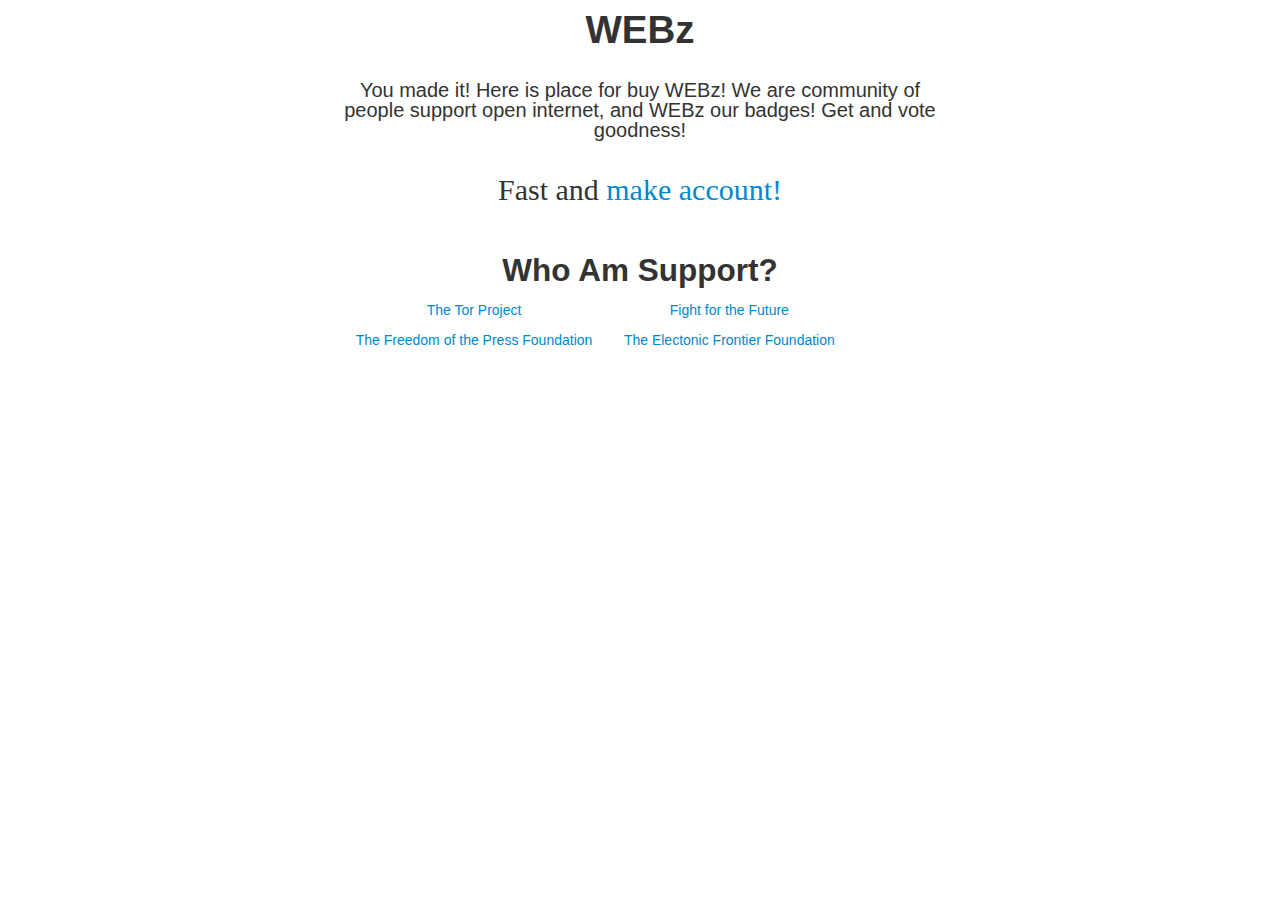
<file: index.html>
<html>
  <head>
    <title>WEBz</title>
    <meta name="viewport" content="width=device-width, initial-scale=1.0">
    <link href="css/bootstrap.min.css" rel="stylesheet" media="screen">
    <link href="main.css" rel="stylesheet" media="screen">
  </head>
  <body>
    <div class="all-encompassingz">
      <div class="yellz">
        <h1>
          WEBz
        </h1>
        <p class="describingz">
        You made it! Here is place for buy WEBz!

        We are community of people support open internet,
        and WEBz our badges! Get and vote goodness!
        </p>
        <p class="demandingz">
        Fast and <a href="create.html">make account!</a>
        <p>
      </div>
      <div class="row-fluid magnifyz">
        <h2>Who Am Support?</h2>
        <div class=span5>
          <a>The Tor Project</a>
        </div>
        <div class=span5>
          <a>Fight for the Future</a>
        </div>
        <div class=span5>
          <a>The Freedom of the Press Foundation</a>
        </div>
        <div class=span5>
          <a>The Electonic Frontier Foundation</a>
        </div>
      </ul>
    </div>
    <div>
      <script src="js/bootstrap.min.js"></script>
    </body>
  </html>
</file>
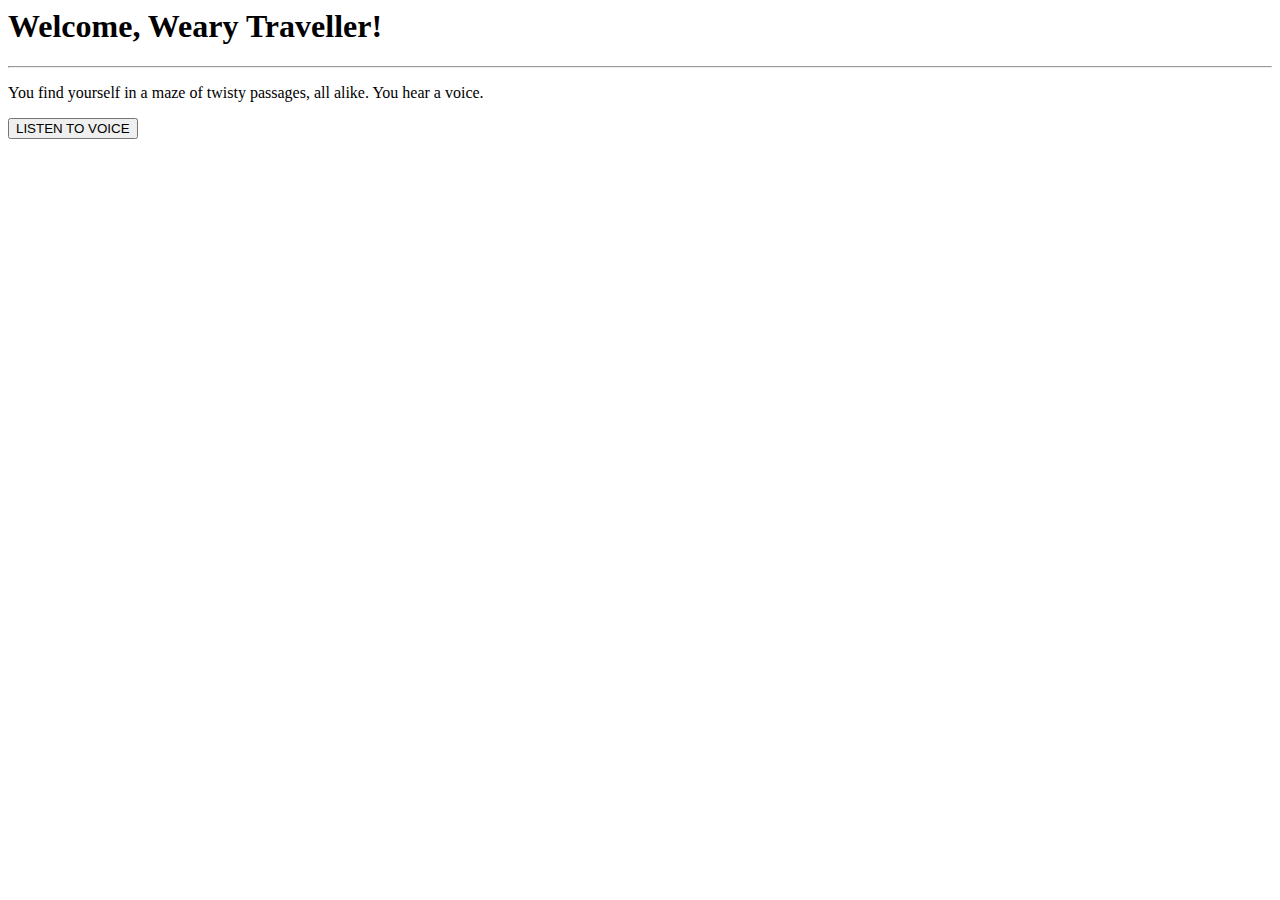
<file: adventure.html>
<html>
  <head>
    <title>The Payments Jungle</title>
  </head>
  <body>
    <h1>Welcome, Weary Traveller!</h1>
    <hr>
    <p>You find yourself in a maze of twisty passages, all alike. You hear a voice.<p>
    <button onclick="window.location='voice.html'">LISTEN TO VOICE</button>
  </body>
</html>
</file>
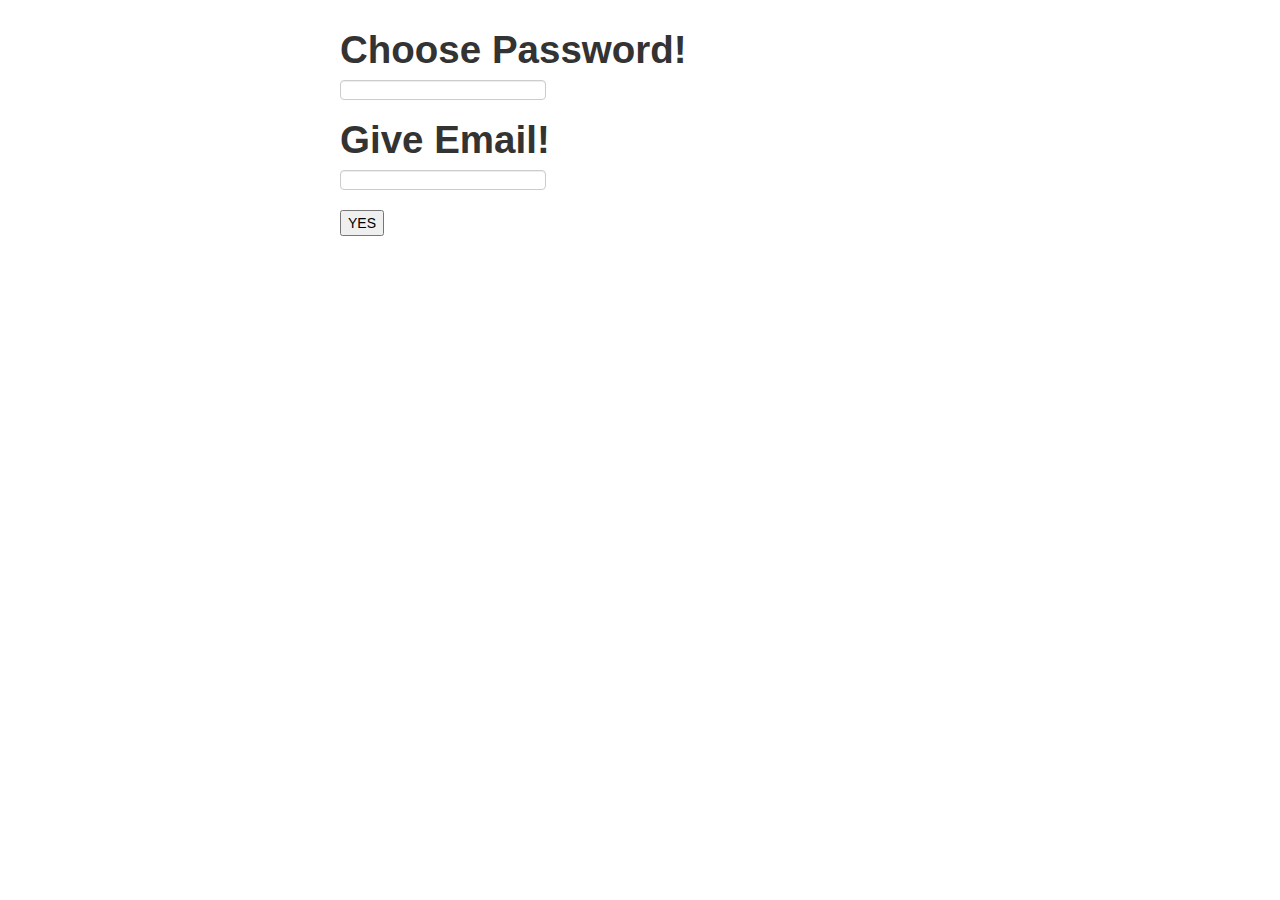
<file: create.html>
<html>
  <head>
    <title>Create WEBz Wallet</title>
    <meta name="viewport" content="width=device-width, initial-scale=1.0">
    <link href="css/bootstrap.min.css" rel="stylesheet" media="screen">
    <link href="main.css" rel="stylesheet" media="screen">
  </head>
  <body>
    <div class="all-encompassingz">
      <p class="describingz">
      <h1>Choose Password!</h1>
      <input type=text>
      <h1>Give Email!</h1>
      <input type=text>
      <br>
      <h2>
      <button onclick="window.location='emailed.html'">YES</button>
    </h2>
      <br/>
      </p>

    </div>
  </body>
</html>
</file>
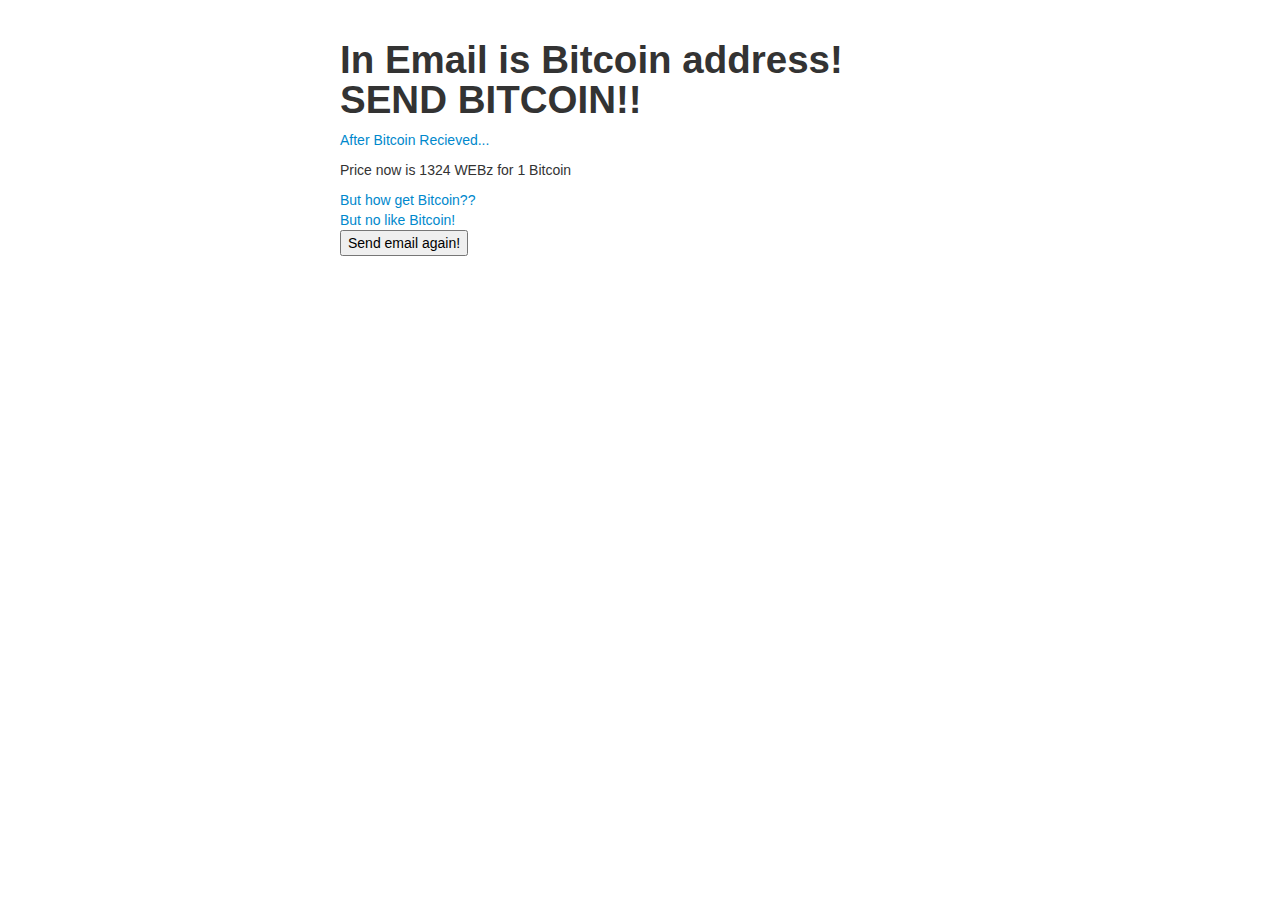
<file: emailed.html>
<html>
  <head>
    <title>Create WEBz Wallet (email)</title>
    <meta name="viewport" content="width=device-width, initial-scale=1.0">
    <link href="css/bootstrap.min.css" rel="stylesheet" media="screen">
    <link href="main.css" rel="stylesheet" media="screen">
  </head>
  <body>
    <div class="all-encompassingz">
      <div class="all-encompassingz">
        <p class="demandingz">
        <h1>In Email is Bitcoin address! SEND BITCOIN!!</h1>
        </p>
        <p><a href="profile.html">After Bitcoin Recieved...</a>
        <p>
        Price now is 1324 WEBz for 1 Bitcoin
        </p>
        <a>But how get Bitcoin??</a>
        <br/>
        <a href=adventure.html>But no like Bitcoin!</a>
        <br/>
        <button>Send email again!</button>
        <br/>
      </div>
      <div>
      </body>
    </html>
</file>
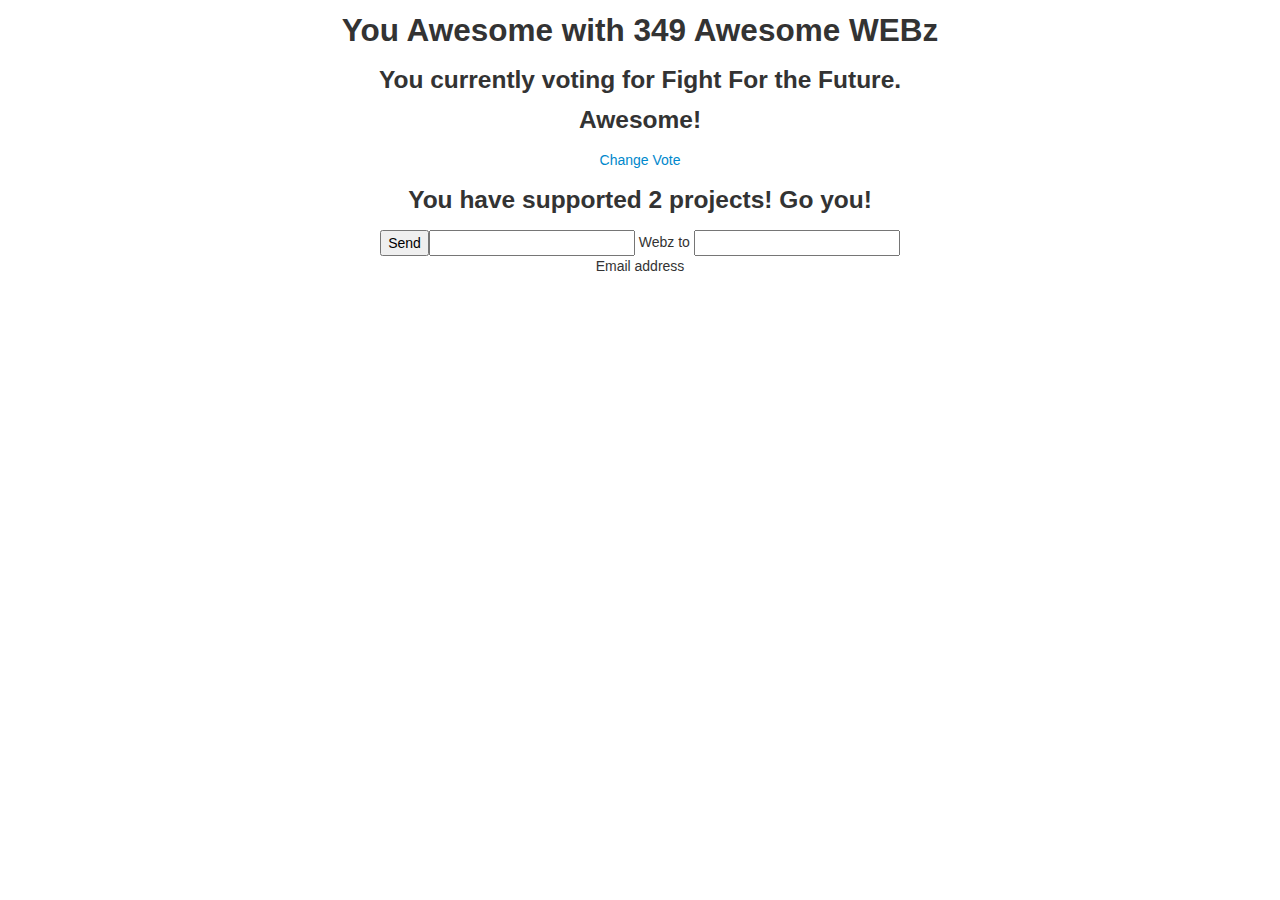
<file: profile.html>
<html>
  <head>
    <title>WEBz Profile</title>
    <meta name="viewport" content="width=device-width, initial-scale=1.0">
    <link href="css/bootstrap.min.css" rel="stylesheet" media="screen">
    <link href="main.css" rel="stylesheet" media="screen">
  </head>
  <body>
    <div class="all-encompassingz">
      <div class="yellz">
        <h2>You Awesome with 349 Awesome WEBz</h2>
        <h3>You currently voting for Fight For the Future. Awesome!</h3>
        <p><a>Change Vote</a></p>
        <h3>You have supported 2 projects! Go you!</h3>
        <button>Send</button><input><span> Webz to</span> <input><label>Email address</label>

      </div>
    </div>
  </body>
</html>
</file>
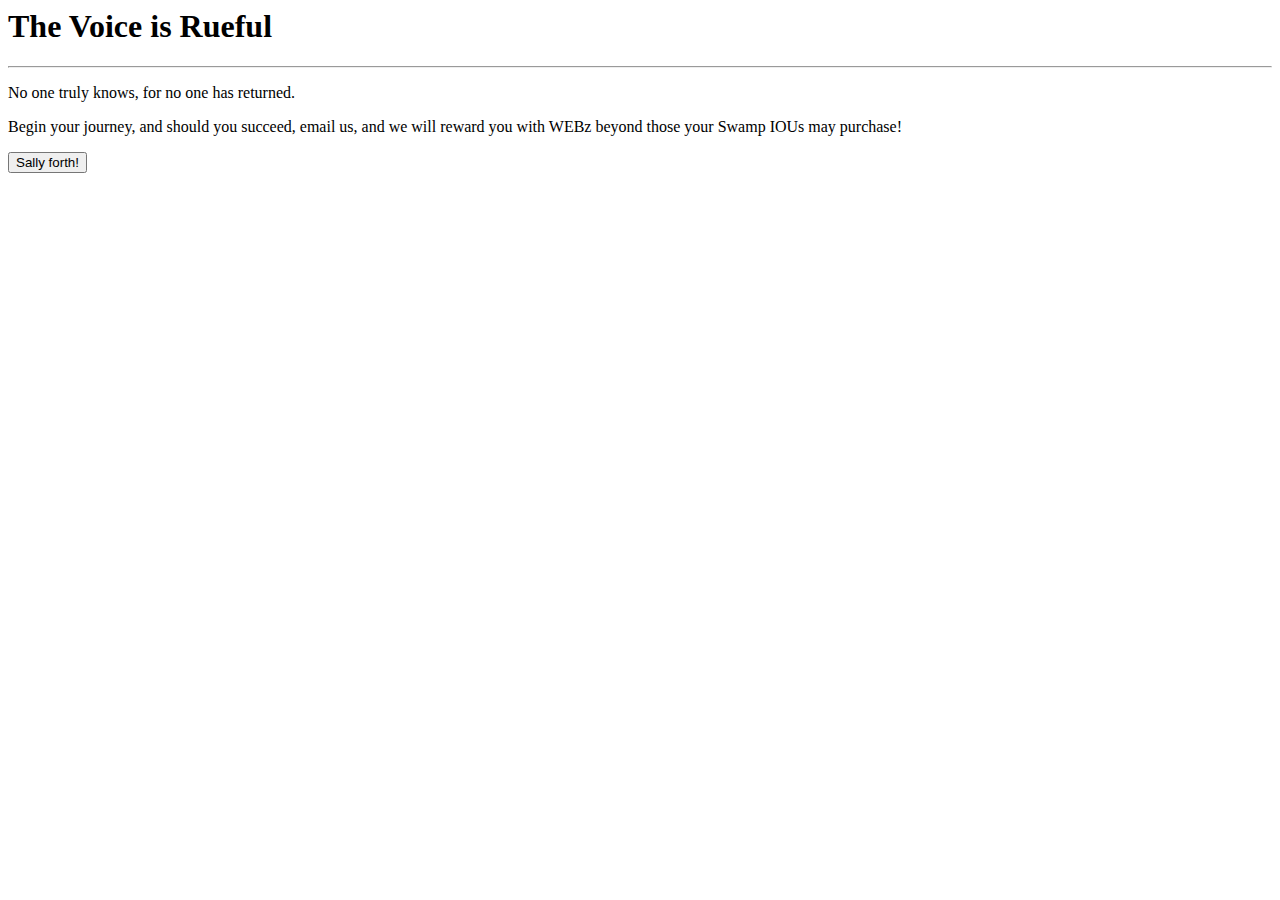
<file: swamp.html>
<html>
  <head>
    <title>The Payments Jungle</title>
  </head>
  <body>
    <h1>The Voice is Rueful</h1>
    <hr>
    <p>No one truly knows, for no one has returned.<p>
    <p>
    Begin your journey, and should you succeed, email us, and we will
    reward you with WEBz beyond those your Swamp IOUs may purchase!<p>
    <button onclick="window.location='https://www.snapswap.us'">Sally forth!</button>
  </body>
</html>
</file>
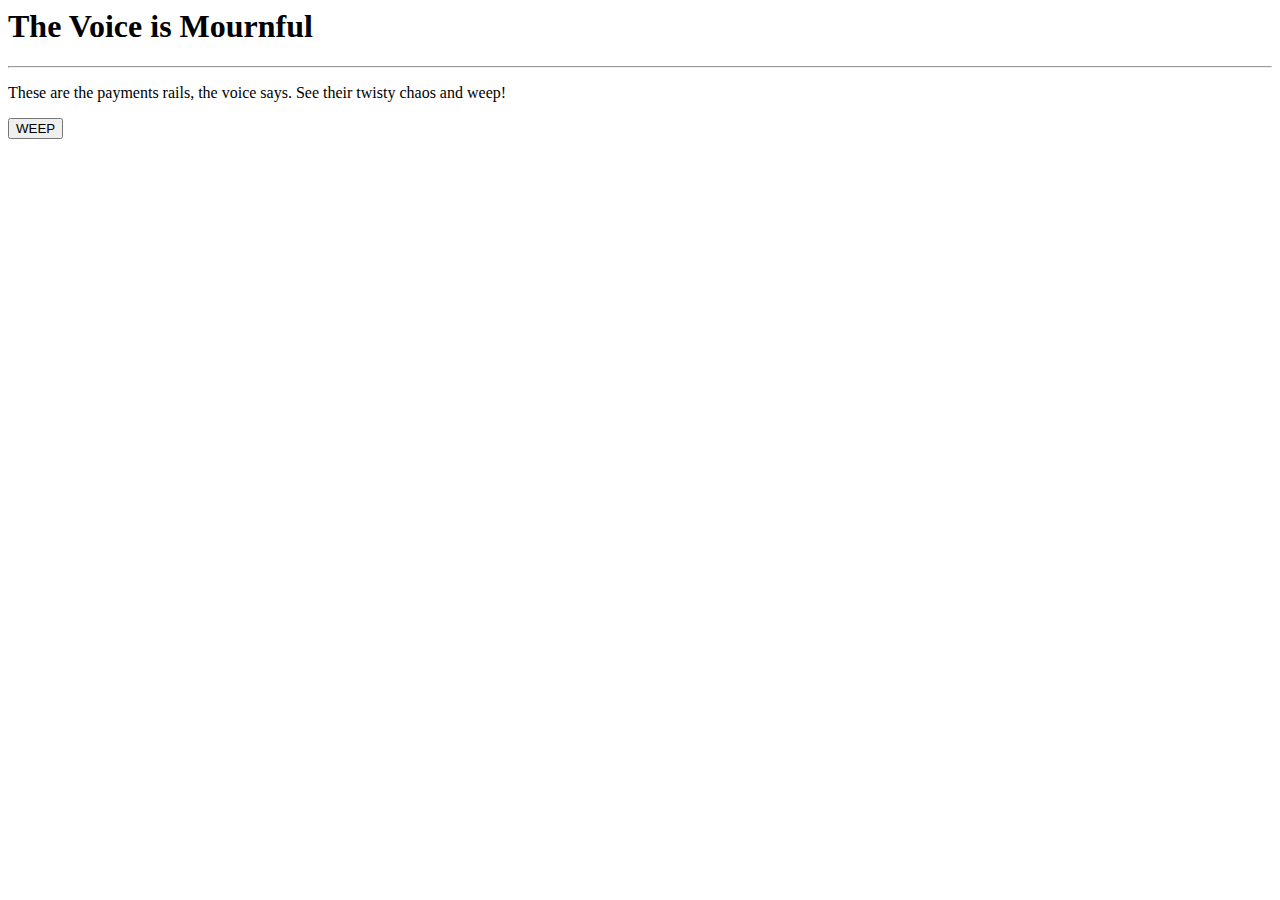
<file: voice.html>
<html>
  <head>
    <title>The Payments Jungle</title>
  </head>
  <body>
    <h1>The Voice is Mournful</h1>
    <hr>
    <p>These are the payments rails, the voice says. See their twisty chaos and weep!<p>
    <button onclick="window.location='weep.html'">WEEP</button>
  </body>
</html>
</file>
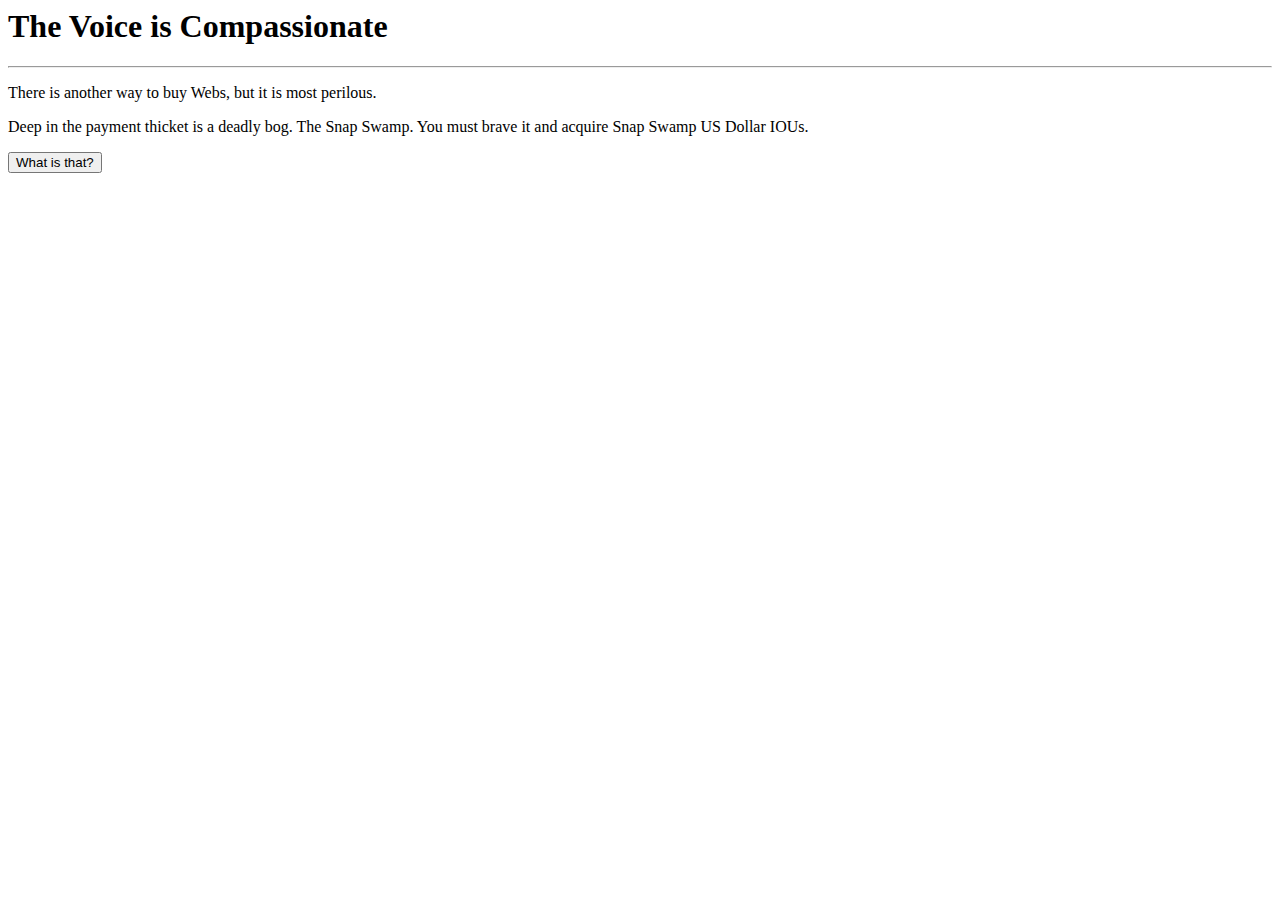
<file: weep.html>
<html>
  <head>
    <title>The Payments Jungle</title>
  </head>
  <body>
    <h1>The Voice is Compassionate</h1>
    <hr>
    <p>There is another way to buy Webs, but it is most perilous.<p>
    <p>
      Deep in the payment thicket is a deadly bog. The Snap Swamp. You must brave it
      and acquire Snap Swamp US Dollar IOUs.<p>
    <button onclick="window.location='swamp.html'">What is that?</button>
  </body>
</html>
</file>
<file: main.css>
.all-encompassingz{
  margin: 0 auto;
  width: 600px;
}
.yellz {
  text-align: center;
}

.describingz {
  margin-top: 30px;
  font-size: 20px;
}

.demandingz {
  margin-top: 40px;
  font-size: 30px;
  font-family: bold;
}

.magnifyz {
  margin-top: 40px;
  text-align: center;
}
</file>
